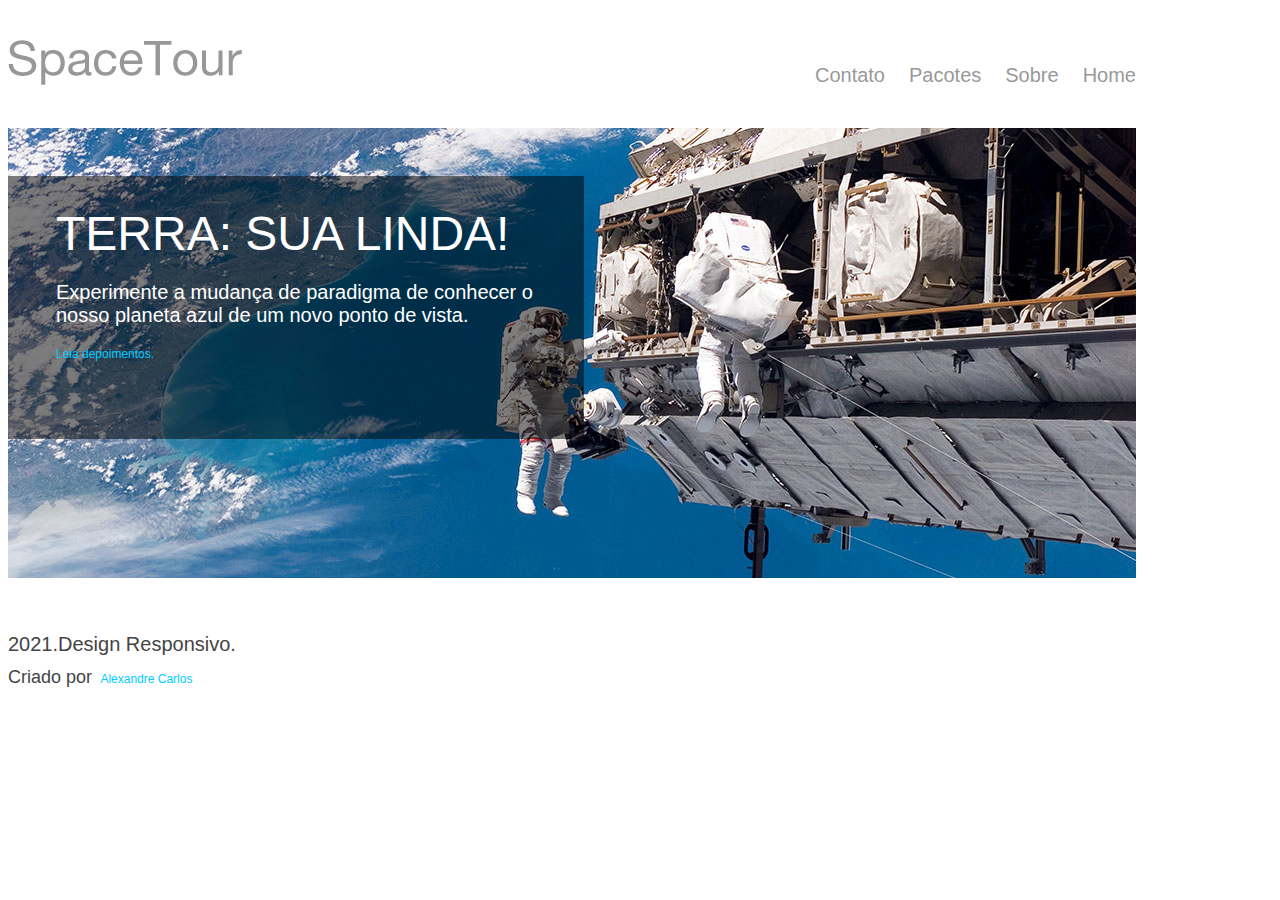
<file: index.html>
<!DOCTYPE html>

<html lang="pt-br" dir="ltr">
    <head>
        <meta charset="UTF-8">
        <meta http-equiv="X-UA-Compatible" content="IE=edge">
        <meta name="viewport" content="width=device-width, initial-scale=1.0">
        <script src="./js/scrip.js" defer></script>
        <link rel="stylesheet" href="./css/estilo.css">
        <title>SpaceTour</title>
    </head>

    <body>
        <div class="container">
            <header class="cabecalho">
                <img class="logo" src="./img/logo-spacetours.png" alt="">
                <ul class="menu">
                    <li><a href="index.html">Home</a></li>
                    <li><a href="#">Sobre</a></li>
                    <li><a href="#">Pacotes</a></li>
                    <li><a href="contato.html">Contato</a></li>
                </ul>
            </header>

            <section class="banner">
                <img src="./img/banner.jpg" alt="">
                <div class="box">
                    <h1>TERRA: SUA LINDA!</h1>
                    <p>Experimente a mudança de paradigma de conhecer o nosso planeta azul de um novo ponto de vista.</p>
                    <a href="#">Leia depoimentos.</a>
                </div>
            </section>

            <footer class="rodape">
                <p>2021.Design Responsivo.</p>
                <small class="creditos">Criado por</small>
                <a href="#">Alexandre Carlos</a>
            </footer>

        </div>

    </body>
</html>
</file>
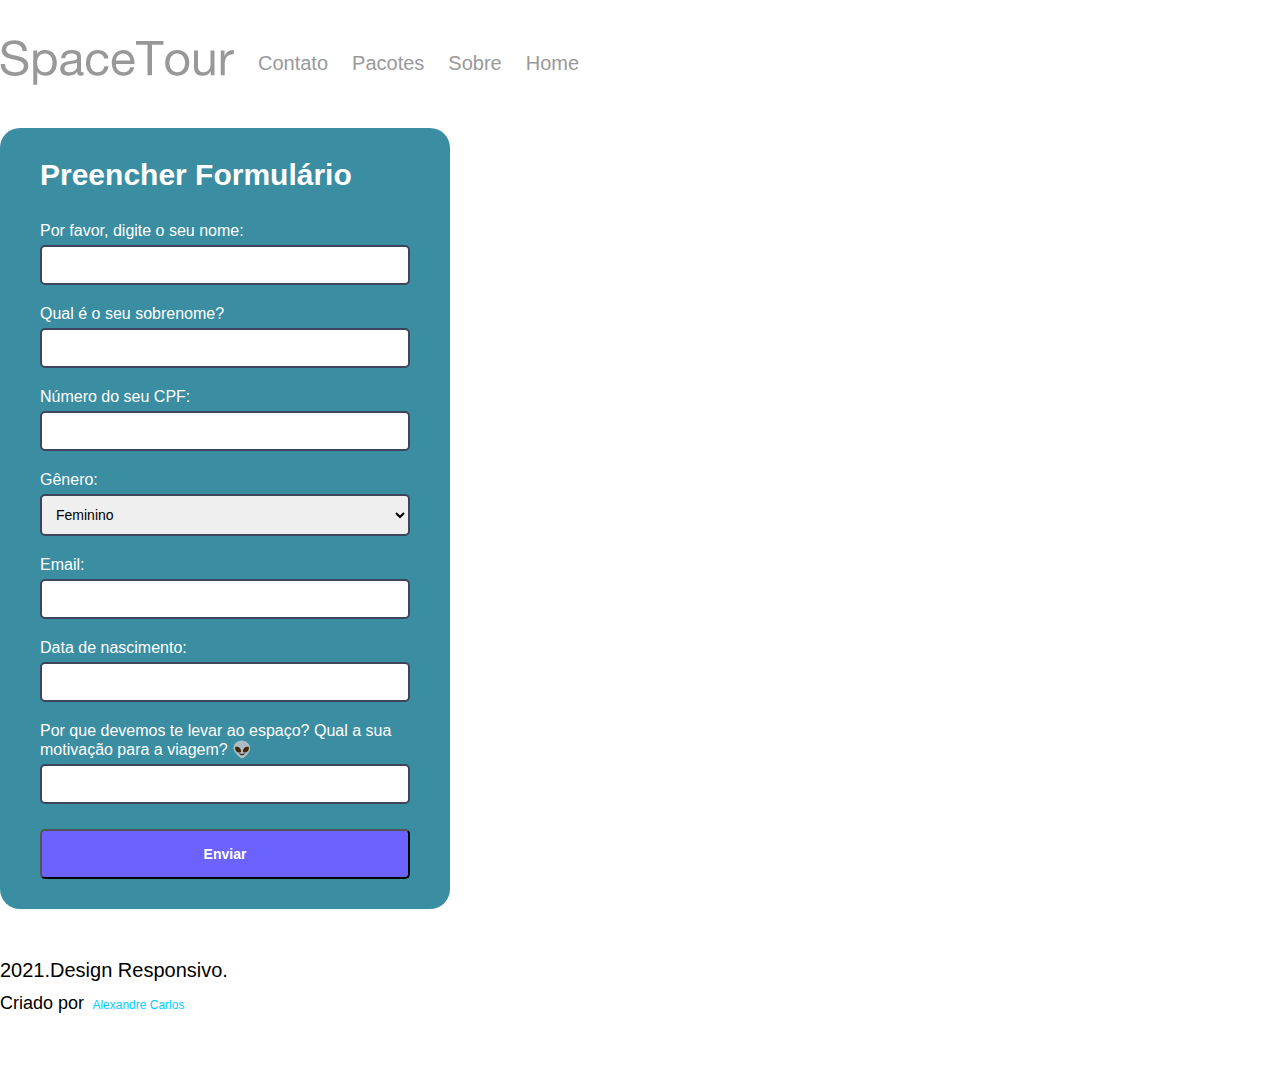
<file: contato.html>
<!DOCTYPE html>
<html lang="en">
<head>
    <meta charset="UTF-8">
    <meta http-equiv="X-UA-Compatible" content="IE=edge">
    <meta name="viewport" content="width=device-width, initial-scale=1.0">
    <title>Cadastro</title>
    <link rel="stylesheet" href="./css/contato.css">
    <script src="./js/scrip.js" defer></script>
    
</head>
<body>
    <div class="container">

        <header class="cabecalho">
            <img class="logo" src="./img/logo-spacetours.png" alt="">
            <ul class="menu">
                <li><a href="index.html">Home</a></li>
                <li><a href="#">Sobre</a></li>
                <li><a href="#">Pacotes</a></li>
                <li><a href="contato.html">Contato</a></li>
            </ul>
        </header>

        <div class="formulario">
            <div class="header">
                <h2>Preencher Formulário</h2>
            </div>
            <form class="form" id="form" action="contato.html" method="get">

                <div class="form-control">

                    <label>Por favor, digite o seu nome:</label>
                    <input type="text" id="nome" required>

                </div>

                <div class="form-control">

                    <label>Qual é o seu sobrenome?</label>
                    <input type="text" id="sobrenome" required>

                </div>

                <div class="form-control">

                    <label>Número do seu CPF:</label>
                    <input type="number" id="CPF" required>

                </div>

                <div class="form-control">

                    <label for="genero">Gênero:</label>
                    <select> 
                        <option value="Feminino">Feminino</option> 
                        <option value="Masculino">Masculino</option>
                        <option value="binario">Não binário</option>
                        <option value="Prefiro-nao-dizer">Prefiro não dizer</option>
                    </select>

                </div>

                <div class="form-control">

                    <label>Email: </label>
                    <input type="email" id="email" required>

                </div>

                <div class="form-control">

                    <label>Data de nascimento: </label>
                    <input type="text" id="nascimento" required>

                </div>

                <div class="form-control">

                    <label>Por que devemos te levar ao espaço? Qual a sua motivação para a viagem? 👽</label>
                    <input type="text" id="motivação da viagem" required>

                </div>

                <div>
                    <button type="submit">Enviar</button>
                </div>

            </form>
        </div>

        <footer class="rodape">
            <p>2021.Design Responsivo.</p>
            <small class="creditos">Criado por</small>
            <a href="#">Alexandre Carlos</a>
        </footer>

    </div>
    
</body>
</html>
</file>
<file: css/estilo.css>
body{
    font-size: 12px;
    font-family: Arial, Helvetica, sans-serif;
    color: #444;
}

.container{
    max-width: 1128px;

}

a {
    color: #00ccff;
    font-size: 12px;

}

a:link{
	text-decoration: none
}

a:visited {
    text-decoration: underline;
}

p{
    font-size: 20px;
}

img{
    max-width: 100%;
}

.cabecalho{
    width: 100%;
    height: 48px;
    margin-top: 40px;
    margin-bottom: 40px;
}

.logo{
    float: left;
}

.menu{
    float: right;

}

.menu li{
    font-size: 14px;
    float: right;
    display: inline;
    margin-left: 24px;
    margin-top: 12px;
    
}

.menu a{
    font-size: 20px;
    color: #999;

}

.banner{
    height: 450px;
    margin-bottom: 35px;
    position: relative;
}

.box{
    width: 480px;
    height: 203px;
    position: absolute;
    top: 48px;
    padding-top: 30px;
    padding-bottom: 30px;
    padding-left: 48px;
    padding-right: 48px;
    background-color: rgba(0, 0, 0, 0.5);

}

.box p{
    font-size: 20px;
    color: #fff
}

h1{
    margin-top: 0;
    margin-bottom: 0;
    font-size: 48px;
    font-weight: 200;
    color: #fff;
}

.rodape{
    width: 100%;
    margin-bottom: 30px;
    float: left;
    font-size: 30px;
}

.rodape p{
    margin-bottom: 0;

}

.rodape small{
    font-size: 18px;
}

.rodape a{
    font-size: 1;
}
</file>
<file: css/contato.css>
* {
    margin: 0;
    padding: 0;
    box-sizing: border-box;
}

body {
    background: #fff;
    display: flex;
    font-family: Arial, Helvetica, sans-serif;

    
    
}

.formulario {
    background-color: rgb(59, 141, 161)          ;
    border-radius: 20px;
    border: 2px solid #3E445B;
    width: 450px;
    max-width: 100%;

    float: center;

    align-items: center;
    justify-content: center;
    min-height: 80vh;

    border: 0;
}

.header {
    padding: 30px 40px;
}

.header h2 {
    font-weight: 600;
    color: #fff;
    font-size: 30px;
}

.form {
    padding: 0 40px 30px;
}

.form-control {
    margin-bottom: 0px;
    padding-bottom: 20px;
    position: relative;
}

.form-control label {
    display: inline-block;
    margin-bottom: 5px;
    color: #fff;
}

.form-control input {
    border: 2px solid #3E445B;
    border-radius: 5px;
    outline: 0;

    display: block;

    font-size: 14px;

    width: 100%;
    padding: 10px;
}

.form-control select{
    border: 2px solid #3E445B;
    border-radius: 5px;
    outline: 0;

    display: block;

    font-size: 14px;

    width: 100%;
    padding: 10px;
}


.form button {
    background-color: #6C63FF;
    border-radius: 5px;
    color: #fff;
    padding: 15px;
    font-size: 14px;
    font-weight: 600;
    width: 100%;

    margin-top: 5px;

    cursor: pointer;
}

.form button:hover {
    background-color: #00ccff;
    transition: 0.3s;
}

a {
    color: #00ccff;
    font-size: 12px;

}

a:link{
	text-decoration: none
}

a:visited {
    text-decoration: underline;
}

p{
    font-size: 20px;
}

img{
    max-width: 100%;
}

.espaco{
    max-width: 50%;
}

.cabecalho{
    width: 100%;
    height: 48px;
    margin-top: 40px;
    margin-bottom: 40px;
}

.logo{
    float: left;
}

.menu{
    float: right;

}

.menu li{
    font-size: 14px;
    float: right;
    display: inline;
    margin-left: 24px;
    margin-top: 12px;
    
}

.menu a{
    font-size: 20px;
    color: #999;

}

.rodape{
    width: 100%;
    margin-top: 50px;
    margin-bottom: 50px;
    float: left;
    font-size: 30px;
}

.rodape p{
    margin-bottom: 0;

}

.rodape small{
    font-size: 18px;
}

.rodape a{
    font-size: 1;
}
</file>
